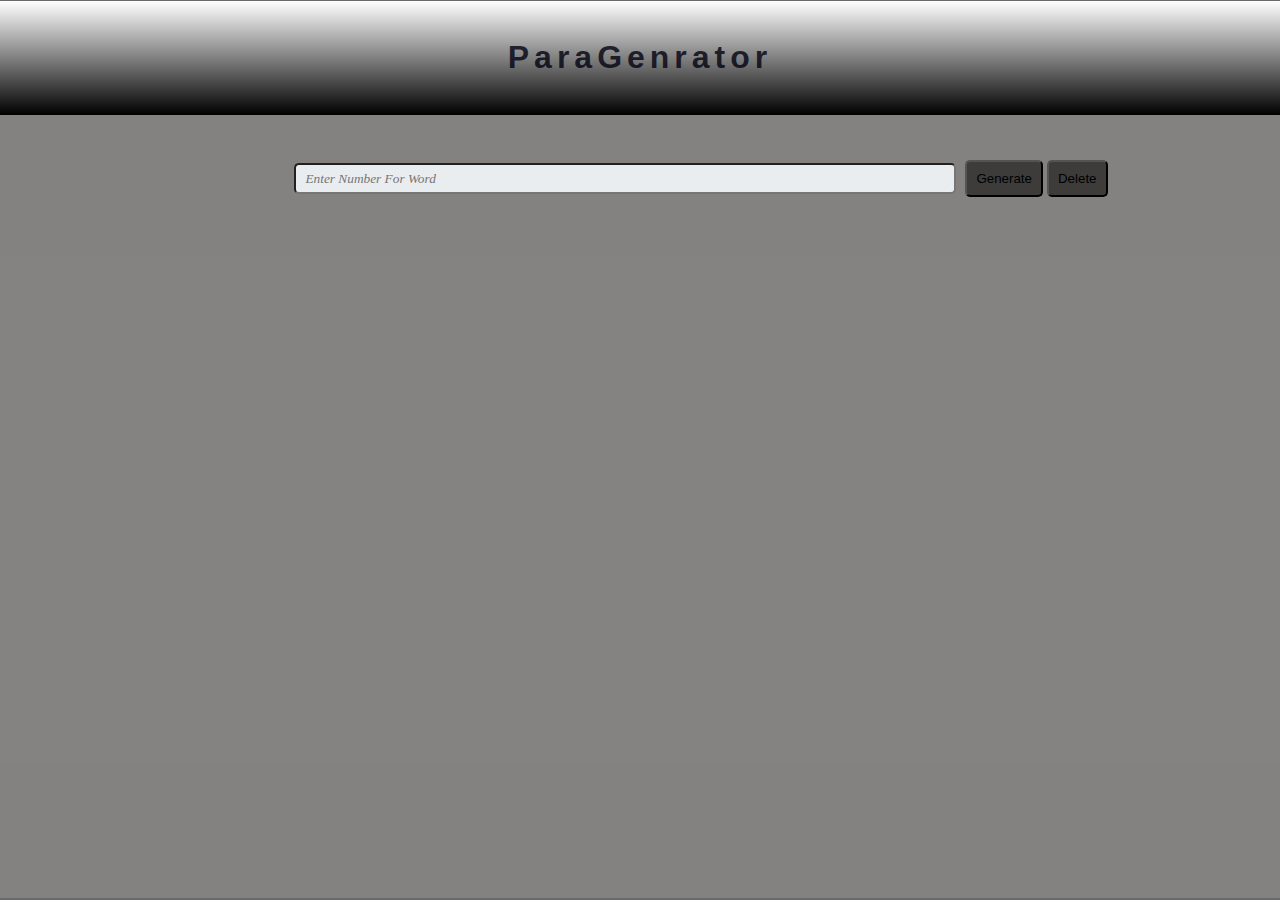
<file: index.html>
<!DOCTYPE html>
<html lang="en">
<head>
    <meta charset="UTF-8">
    <meta name="viewport" content="width=device-width, initial-scale=1.0">
    <title>Para Genrator</title>
    <link rel="shortcut icon" href="https://cdn3.vectorstock.com/i/1000x1000/04/17/basic-font-letter-p-icon-design-vector-22030417.jpg" type="image/x-icon">
    <link rel="stylesheet" href="style.css">
</head>
<body>
    <div class="box">
        
        <h1>ParaGenrator</h1>
    
    </div>

    <div class="container">
    
        <input  placeholder="Enter Number For Word"type="number" name="numb" id="num">
    
        <input onclick="getdata()"id="btn" type="button" value="Generate">
    
        <input onclick="del()"id="btn1" type="button" value="Delete">
    
    </div>

</body>
    
    <script>
        // -------------------------- Word Generate Function -----------------------------------------------

let word = (n)=>{
    let alphabet="ABCDEFGHIJKLMNOPQRSTUVWXYZabcdefghijklmnopqrstuvwxyz";
    let words=" ";
    for(let i=0;i<n;i++){
        words+=alphabet[(Math.random()*10).toFixed(0)];
    }
    return words;
}

// ----------------------------------------------------------------------------------
// ----------------------------------- Paragraph Generate Function ----------------------------------------
let para = (input)=>{
    let paragraph="";
    for(let i=0;i<input;i++){
        let temp= word((Math.random()*10).toFixed(0));
        paragraph+=temp;
        paragraph+=" ";
    }
    return paragraph;
}
// ---------------------------------------------------------------------------------
// -------------------- Take User Data Function -----------------------------------
let input = document.getElementById("num");

let getdata=()=>{
    let store=para(Number(input.value));
    createp(String(store));
}
// --------------------------------------------------------------------------------
// ------------------------------ Create Function -------------------------------------------
let createp=(data)=>{

    let b =document.querySelector(".container");
    let c = document.createElement("p");
    c.innerText= data;
    b.append(c);
}
// --------------------------------------------------------------------------------
// --------------------------------- Remove Function -------------------------------------------
let del=()=>{
    let d = document.querySelector("p");
    d.remove();
}
// --------------------------------------------------------------------------------
    </script>

</html>
</file>
<file: style.css>
*{
    margin: 0%;
    padding: 0%;
    background-color: rgb(108, 105, 105);
}

*::selection{
    color: rgba(236, 90, 90, 0.898);
    background-color: black;
}
/* ----------------------------------------------------------------------------- */
.container{
    min-height:87vh;
    background-color: rgba(184, 184, 178, 0.325);
}

.container input{
    position: relative;
    left: 23%;
    margin-top: 5vh;
    margin-bottom: 5vh;
    padding: 1vh;
    border-radius: 5px;
    background-color: rgba(0, 0, 0, 0.538);
    color: rgb(0, 0, 0);
    font-family:'Segoe UI', Tahoma, Geneva, Verdana, sans-serif;
}

.container> input:hover{
    color: aliceblue;
    background-color: black;
    transition: 0.5s;
}

.container>p{
    border-radius: 4px;
    min-height:3.5vh;
    margin-top:2vh;
    letter-spacing:1px;
    word-spacing: 2px;
    font-family: Arial, Helvetica, sans-serif;
}
/* ------------------------------------------------------------------------------ */
#num{
    background-color: rgba(246, 250, 254, 0.892);
    color: rgb(43, 42, 42);
    font-family: Cambria, Cochin, Georgia, Times, 'Times New Roman', serif;
    font-style: oblique;
    font-weight: 300 1.5rem Cochin;
    margin-right: 5px;
    width:50vw;
    height:1vh;
    transition: height 10s;
    
}
#num:hover{
    background-color: rgb(32, 30, 30);
    color: white;
    transition: 0.3s;
    height:2.7vh
}
/* ------------------------------------------------------------------------------ */
h1{
   text-align: center;
   padding:3vw;
   margin-top:1px;
   background-image: linear-gradient(white,grey,black);
   font-family:Verdana, Geneva, Tahoma, sans-serif;
   letter-spacing: 5px;
   color:rgba(1, 1, 16, 0.796);
}
h1:hover{
    color: red;
    transition: 0.5s;
    transform:scaleY(1.5);
    cursor: pointer;
}
/* ------------------------------------------------------------------------------- */
</file>
